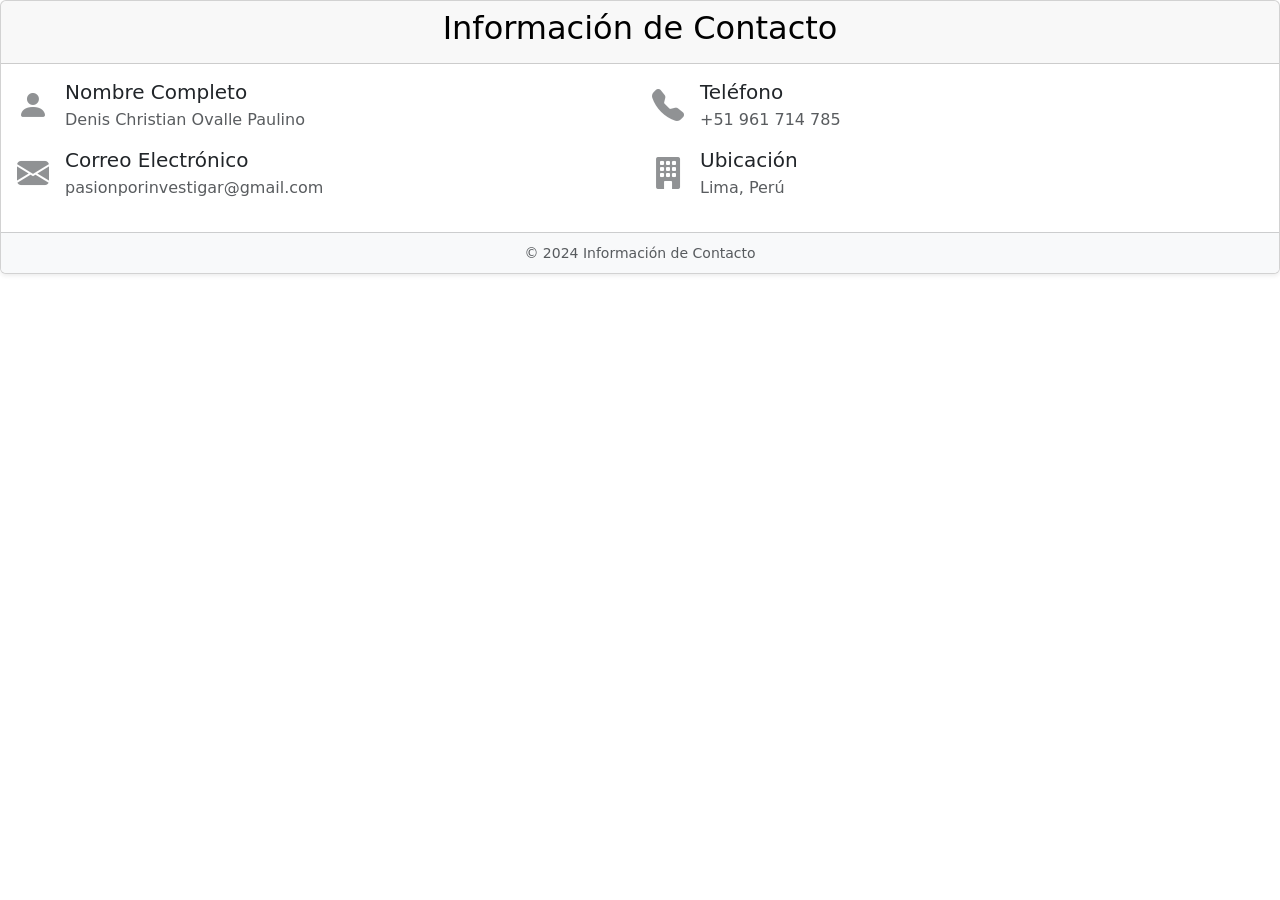
<file: contacto.html>
<!DOCTYPE html>
<html lang="es">
<head>
    <meta charset="UTF-8">
    <meta name="viewport" content="width=device-width, initial-scale=1.0">
    <title>Contacto</title>
    <!-- Bootstrap CSS -->
    <link href="https://cdn.jsdelivr.net/npm/bootstrap@5.3.0/dist/css/bootstrap.min.css" rel="stylesheet">
    <link href="https://cdn.jsdelivr.net/npm/bootstrap-icons@1.10.0/font/bootstrap-icons.css" rel="stylesheet">
</head>
<body>
    <div class="contenido">
        <div class="card shadow-sm">
            <div class="card-header bg-secondary-emphasis text-black text-center">
                <h2>Información de Contacto</h2>
            </div>
            <div class="card-body">
                <div class="row">
                    <div class="col-md-6 mb-3">
                        <div class="d-flex align-items-center">
                            <i class="bi bi-person-fill me-3 text-body-tertiary" style="font-size: 2rem;"></i>
                            <div>
                                <h5 class="mb-1">Nombre Completo</h5>
                                <p class="text-muted mb-0">Denis Christian Ovalle Paulino</p>
                            </div>
                        </div>
                    </div>
                    <div class="col-md-6 mb-3">
                        <div class="d-flex align-items-center">
                            <i class="bi bi-telephone-fill me-3 text-body-tertiary" style="font-size: 2rem;"></i>
                            <div>
                                <h5 class="mb-1">Teléfono</h5>
                                <p class="text-muted mb-0">+51 961 714 785</p>
                            </div>
                        </div>
                    </div>
                    <div class="col-md-6 mb-3">
                        <div class="d-flex align-items-center">
                            <i class="bi bi-envelope-fill me-3 text-body-tertiary" style="font-size: 2rem;"></i>
                            <div>
                                <h5 class="mb-1">Correo Electrónico</h5>
                                <p class="text-muted mb-0">pasionporinvestigar@gmail.com</p>
                            </div>
                        </div>
                    </div>
                    <div class="col-md-6 mb-3">
                        <div class="d-flex align-items-center">
                            <i class="bi bi-building-fill me-3 text-body-tertiary" style="font-size: 2rem;"></i>
                            <div>
                                <h5 class="mb-1">Ubicación</h5>
                                <p class="text-muted mb-0">Lima, Perú</p>
                            </div>
                        </div>
                    </div>
                </div>
            </div>
            <div class="card-footer text-center bg-light">
                <small class="text-muted">© 2024 Información de Contacto</small>
            </div>
        </div>
    </div>

    <!-- Bootstrap JS -->
    <script src="https://cdn.jsdelivr.net/npm/bootstrap@5.3.0/dist/js/bootstrap.bundle.min.js"></script>
</body>
</html>
</file>
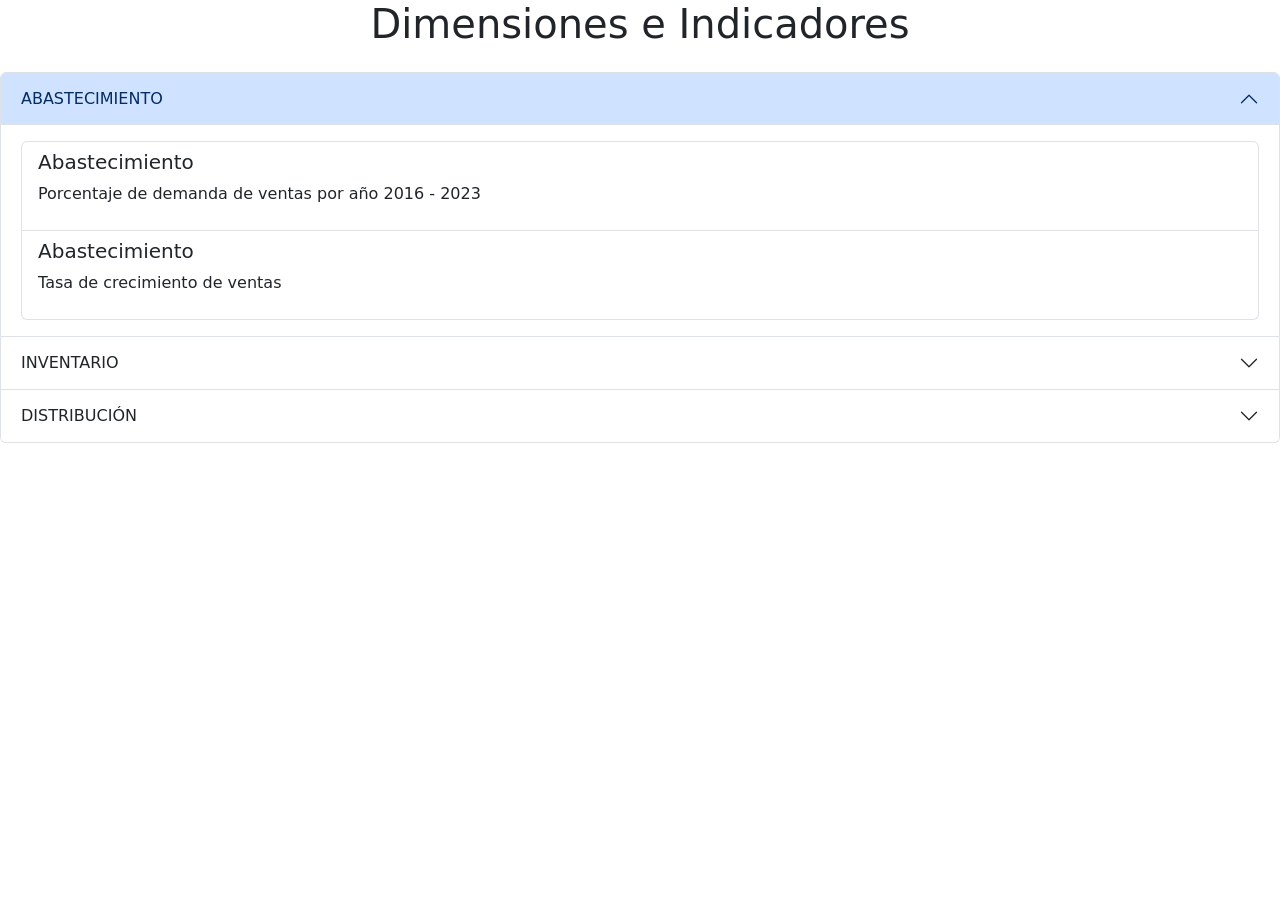
<file: dimensiones.html>
<!DOCTYPE html>
<html lang="es">
<head>
    <meta charset="UTF-8">
    <meta name="viewport" content="width=device-width, initial-scale=1.0">
    <title>Dimensiones e Indicadores</title>
    <!-- Bootstrap CSS -->
    <link href="https://cdn.jsdelivr.net/npm/bootstrap@5.3.0/dist/css/bootstrap.min.css" rel="stylesheet">
    <style>
        .indicator-item {
            cursor: pointer;
            transition: background-color 0.3s ease;
        }
        .indicator-item:hover {
            background-color: #f0f0f0;
        }
    </style>
</head>
<body>
    <div class="contenido">
        <h1 class="text-center mb-4">Dimensiones e Indicadores</h1>
        
        <div class="accordion" id="dimensionesAccordion">
            <!-- Dimensión 1 -->
            <div class="accordion-item">
                <h2 class="accordion-header" id="headingOne">
                    <button class="accordion-button" type="button" data-bs-toggle="collapse" data-bs-target="#collapse1" aria-expanded="true" aria-controls="collapse1">
                        ABASTECIMIENTO
                    </button>
                </h2>
                <div id="collapse1" class="accordion-collapse collapse show" aria-labelledby="headingOne" data-bs-parent="#dimensionesAccordion">
                    <div class="accordion-body">
                        <div class="list-group">
                            <div class="list-group-item indicator-item" onclick="cargarAbastecimiento01('./indicadores/Abastecimiento/indicador01.html')">
                                <h5 class="list-group-item-heading">Abastecimiento</h5>
                                <p class="list-group-item-text">Porcentaje de demanda de ventas por año 2016 - 2023</p>
                            </div>
                            <div class="list-group-item indicator-item" onclick="cargarAbastecimiento02('./indicadores/Abastecimiento/indicador02.html')">
                                <h5 class="list-group-item-heading">Abastecimiento</h5>
                                <p class="list-group-item-text">Tasa de crecimiento de ventas</p>
                            </div>
                        </div>
                    </div>
                </div>
            </div>

            <!-- Dimensión 2 -->
            <div class="accordion-item">
                <h2 class="accordion-header" id="headingTwo">
                    <button class="accordion-button collapsed" type="button" data-bs-toggle="collapse" data-bs-target="#collapse2" aria-expanded="false" aria-controls="collapse2">
                        INVENTARIO
                    </button>
                </h2>
                <div id="collapse2" class="accordion-collapse collapse" aria-labelledby="headingTwo" data-bs-parent="#dimensionesAccordion">
                    <div class="accordion-body">
                        <div class="list-group">
                            <div class="list-group-item indicator-item" onclick="cargarInventario01('./indicadores/Inventario/indicador01.html')">
                                <h5 class="list-group-item-heading">Inventario</h5>
                                <p class="list-group-item-text">Promedio de los niveles de inventario epserados en tienda</p>
                            </div>
                            <div class="list-group-item indicator-item" onclick="cargarInventario02('./indicadores/Inventario/indicador02.html')">
                                <h5 class="list-group-item-heading">Inventario</h5>
                                <p class="list-group-item-text">Porcentaje de rotación del inventario en almacén</p>
                            </div>
                        </div>
                    </div>
                </div>
            </div>

            <!-- Dimensión 3 -->
            <div class="accordion-item">
                <h2 class="accordion-header" id="headingThree">
                    <button class="accordion-button collapsed" type="button" data-bs-toggle="collapse" data-bs-target="#collapse3" aria-expanded="false" aria-controls="collapse3">
                        DISTRIBUCIÓN
                    </button>
                </h2>
                <div id="collapse3" class="accordion-collapse collapse" aria-labelledby="headingThree" data-bs-parent="#dimensionesAccordion">
                    <div class="accordion-body">
                        <div class="list-group">
                            <div class="list-group-item indicator-item" onclick="cargarDistribucion('./indicadores/Distribucion/indicador01.html')">
                                <h5 class="list-group-item-heading">Distribución</h5>
                                <p class="list-group-item-text">Costo por unidad transportada</p>
                            </div>
                        </div>
                    </div>
                </div>
            </div>
        </div>
    </div>

    <!-- Bootstrap JS y dependencias -->
    <script src="https://cdn.jsdelivr.net/npm/bootstrap@5.3.0/dist/js/bootstrap.bundle.min.js"></script>
    <script>
        function navegarA(indicador) {
            // Puedes personalizar esta función para redirigir a diferentes páginas
            alert('Navegando al indicador: ' + indicador);
            // Ejemplo: window.location.href = '/indicadores/' + indicador;
        }
    </script>
</body>
</html>
</file>
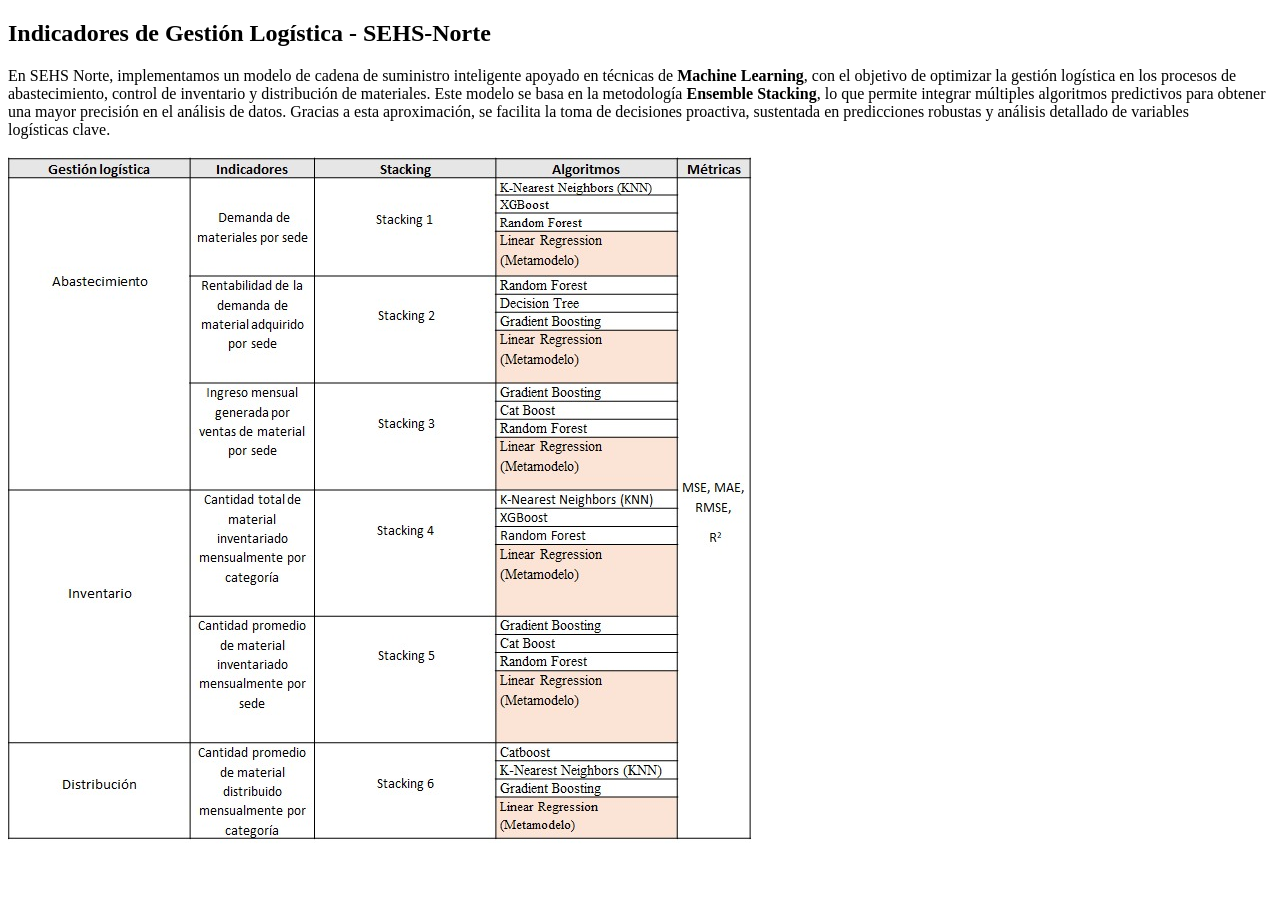
<file: indicadores_gestion.html>
<!DOCTYPE html>
<html lang="en">
<head>
    <meta charset="UTF-8">
    <meta name="viewport" content="width=device-width, initial-scale=1.0">
    <title>Document</title>
</head>
<body>
    <!-- Sección de introducción -->
    <div class="contenido">
        <section id="introduccion" class="section-padding text-center">
            <div class="container">
              <h2 class="mb-4">
                Indicadores de Gestión Logística - SEHS-Norte
              </h2>
              <p class="lead mb-4">
                En SEHS Norte, implementamos un modelo de cadena de suministro inteligente apoyado en técnicas de <strong>Machine Learning</strong>, 
                con el objetivo de optimizar la gestión logística en los procesos de abastecimiento, control de inventario y distribución de materiales. 
                Este modelo se basa en la metodología <strong>Ensemble Stacking</strong>, lo que permite integrar múltiples algoritmos predictivos para obtener una mayor 
                precisión en el análisis de datos. Gracias a esta aproximación, se facilita la toma de decisiones proactiva, sustentada en predicciones robustas 
                y análisis detallado de variables logísticas clave.
              </p>
              <img
                src="img/Tabla A.jpg"
                alt="Cadena de suministro inteligente"
                class="img-fluid rounded shadow"
              />
            </div>
        </section>
  </div>
</body>
</html>
</file>
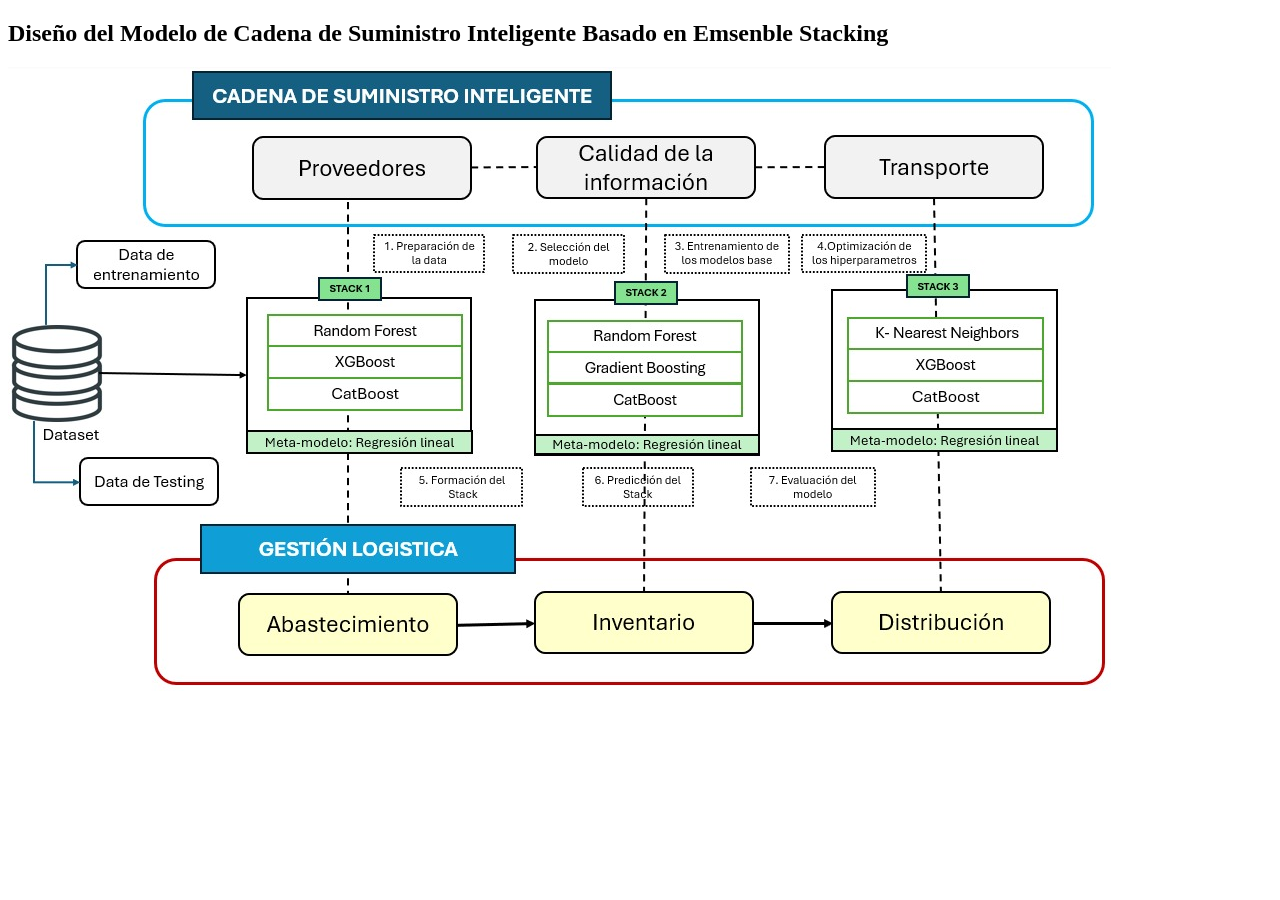
<file: modelo_predictivo.html>
<!DOCTYPE html>
<html lang="en">
<head>
    <meta charset="UTF-8">
    <meta name="viewport" content="width=device-width, initial-scale=1.0">
    <title>Document</title>
</head>
<body>
    <!-- Sección de introducción -->
    <div class="contenido">
        <section id="introduccion" class="section-padding text-center">
            <div class="container">
              <h2 class="mb-4">
                Diseño del Modelo de Cadena de Suministro Inteligente Basado en Emsenble Stacking
              </h2>
              <img
                src="img/modelo I.jpeg"
                alt="Cadena de suministro inteligente"
                class="img-fluid rounded shadow"
              />
            </div>
          </section>
    </div>
</body>
</html>
</file>
